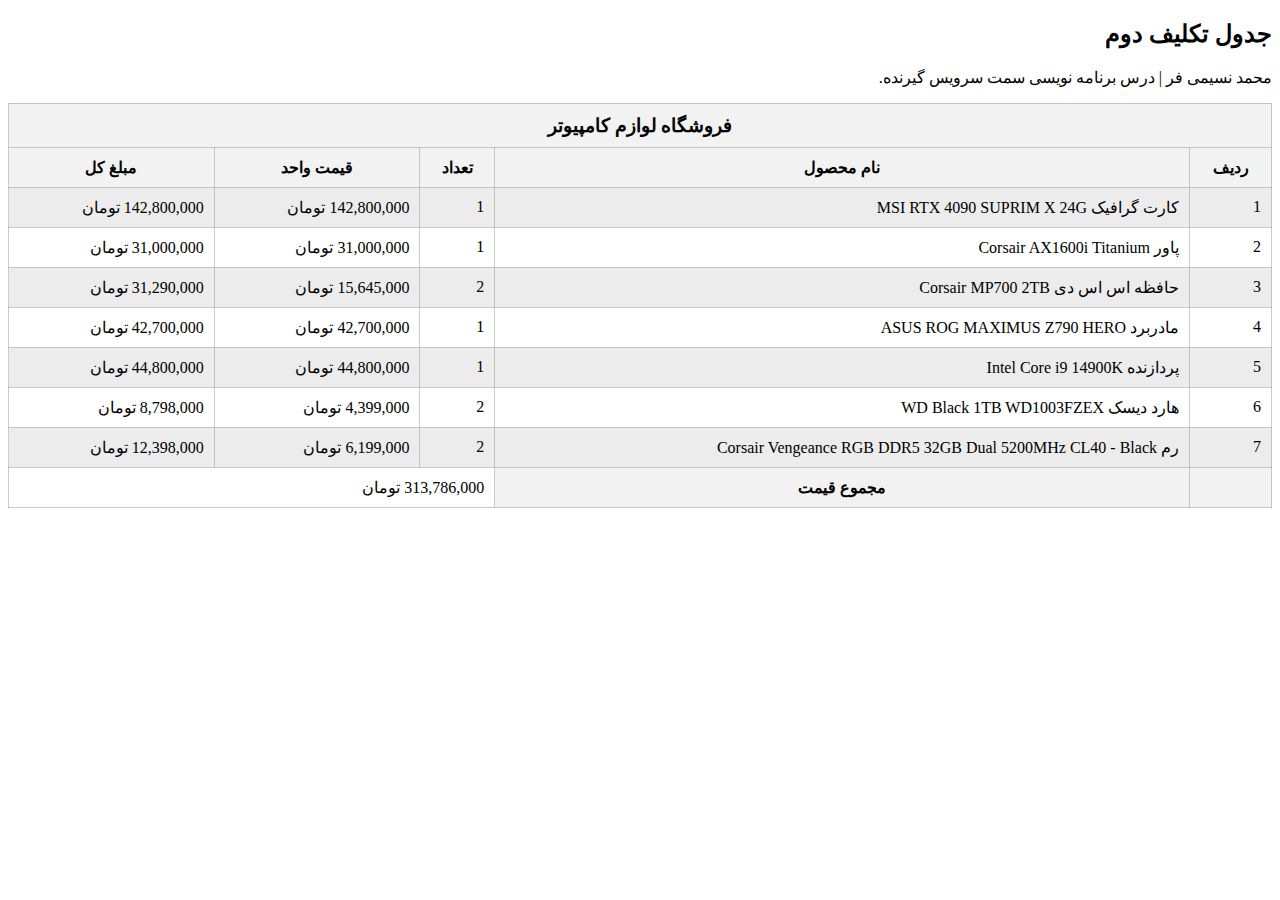
<file: Tamrin_Table.html>
<!DOCTYPE html>
    <html>
        <head>
            <meta charset="UTF-8">
            <title>
                Mohammad NasimiFar
            </title>
            <style>
                table{
                    width: 100%;
                    direction: rtl;
                    border-collapse: collapse;
                    font-family: vazirmatn;
                }
                th, td {
                    border: 1px solid #a3a3a391;
                    padding: 10px;
      
                }

                th {
                    background-color: #f2f2f2;
                    font-weight: bold;
                }

                tr:nth-child(even) {
                    background-color: #ececec;
                }

                tr:hover {
                    background-color: #f5f5f5;
                }

                h2,p {
                    font-family: vazirmatn;
                }
            </style>
        </head>
        <body>
            <h2 dir="rtl">جدول تکلیف دوم</h2>
            <p dir="rtl">محمد نسیمی فر | درس برنامه نویسی سمت سرویس گیرنده.</p>
            <table>
                    <thead>
                    <tr>
                        <th colspan="5" style="font-size: larger;">فروشگاه لوازم کامپیوتر</th>
                    </tr>
                    </thead>
                    <tbody>
                        <tr>
                            <th>ردیف</th>
                            <th>نام محصول</th>
                            <th>تعداد</th>
                            <th>قیمت واحد</th>
                            <th>مبلغ کل</th>
                        </tr>
                    <tr>
                        <td>1</td>
                        <td>کارت گرافیک MSI RTX 4090 SUPRIM X 24G</td>
                        <td>1</td>
                        <td>142,800,000 تومان</td>
                        <td>142,800,000 تومان</td>
                        
                    </tr>
                    <tr>
                        <td>2</td>
                        <td>پاور Corsair AX1600i Titanium</td>
                        <td>1</td>
                        <td>31,000,000 تومان</td>
                        <td>31,000,000 تومان</td>
                    </tr>
                    <tr>
                        <td>3</td>
                        <td>حافظه اس اس دی Corsair MP700 2TB</td>
                        <td>2</td>
                        <td>15,645,000 تومان</td>
                        <td>31,290,000 تومان</td>
                    </tr>
                    <tr>
                        <td>4</td>
                        <td>مادربرد ASUS ROG MAXIMUS Z790 HERO</td>
                        <td>1</td>
                        <td>42,700,000 تومان</td>
                        <td>42,700,000 تومان</td>
                    </tr>
                    <tr>
                        <td>5</td>
                        <td>پردازنده Intel Core i9 14900K</td>
                        <td>1</td>
                        <td>44,800,000 تومان</td>
                        <td>44,800,000 تومان</td>
                    </tr>
                    <tr>
                        <td>6</td>
                        <td>هارد دیسک WD Black 1TB WD1003FZEX</td>
                        <td>2</td>
                        <td>4,399,000 تومان</td>
                        <td>8,798,000 تومان</td>
                    </tr>
                    <tr>
                        <td>7</td>
                        <td>رم Corsair Vengeance RGB DDR5 32GB Dual 5200MHz CL40 - ‌Black</td>
                        <td>2</td>
                        <td>6,199,000 تومان</td>
                        <td>12,398,000 تومان</td>
                    </tr>
                    <th></th>
                    <th>مجموع قیمت</th>
                    <td colspan="5">313,786,000 تومان</td>
                    </tbody>
            </table>
        </body>
    </html>
</file>
